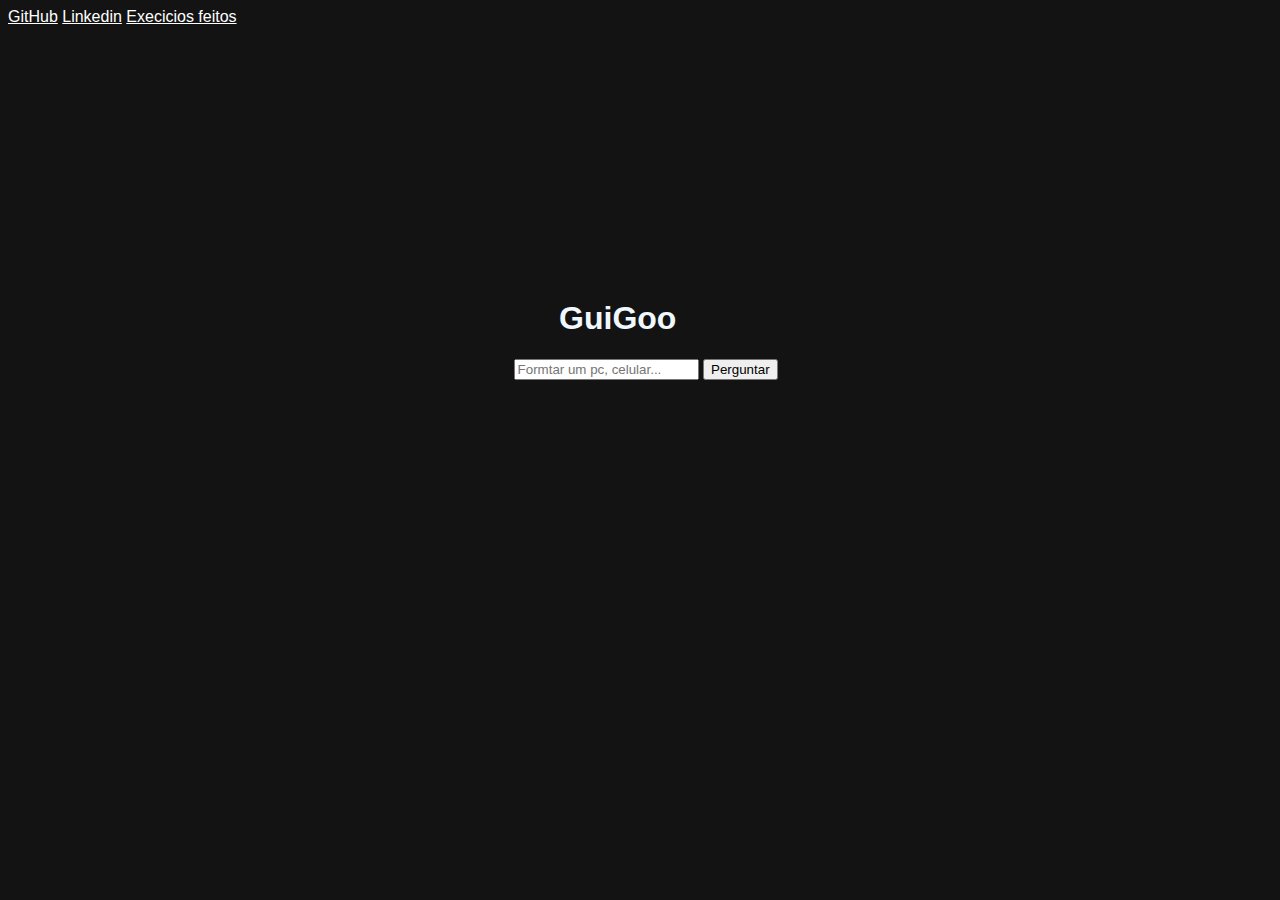
<file: aulaAnteriores/Index.html>
<!DOCTYPE html>
<html>

<head>
  <link rel="stylesheet" href="style.css">

  <title>JullStak 8 semanas</title>
</head>

<body>


  <section class="header">
    <a href="https://github.com/guilhermeforprojeto">GitHub</a>
    <a href="https://www.linkedin.com/in/guilhermesaantos/">Linkedin</a>
    <a href="execGeral.html">Execicios feitos</a>
  </section>
  <section class="context">
    <h1>GuiGoo</h1>
    <form action="https://www.google.com/search?" method="get" autocomplete="on">
      <input type="text" id="q" name="q" placeholder="Formtar um pc, celular..." required>
      <button>Perguntar</button>
    </form>
  </section>
</body>

</html>
</file>
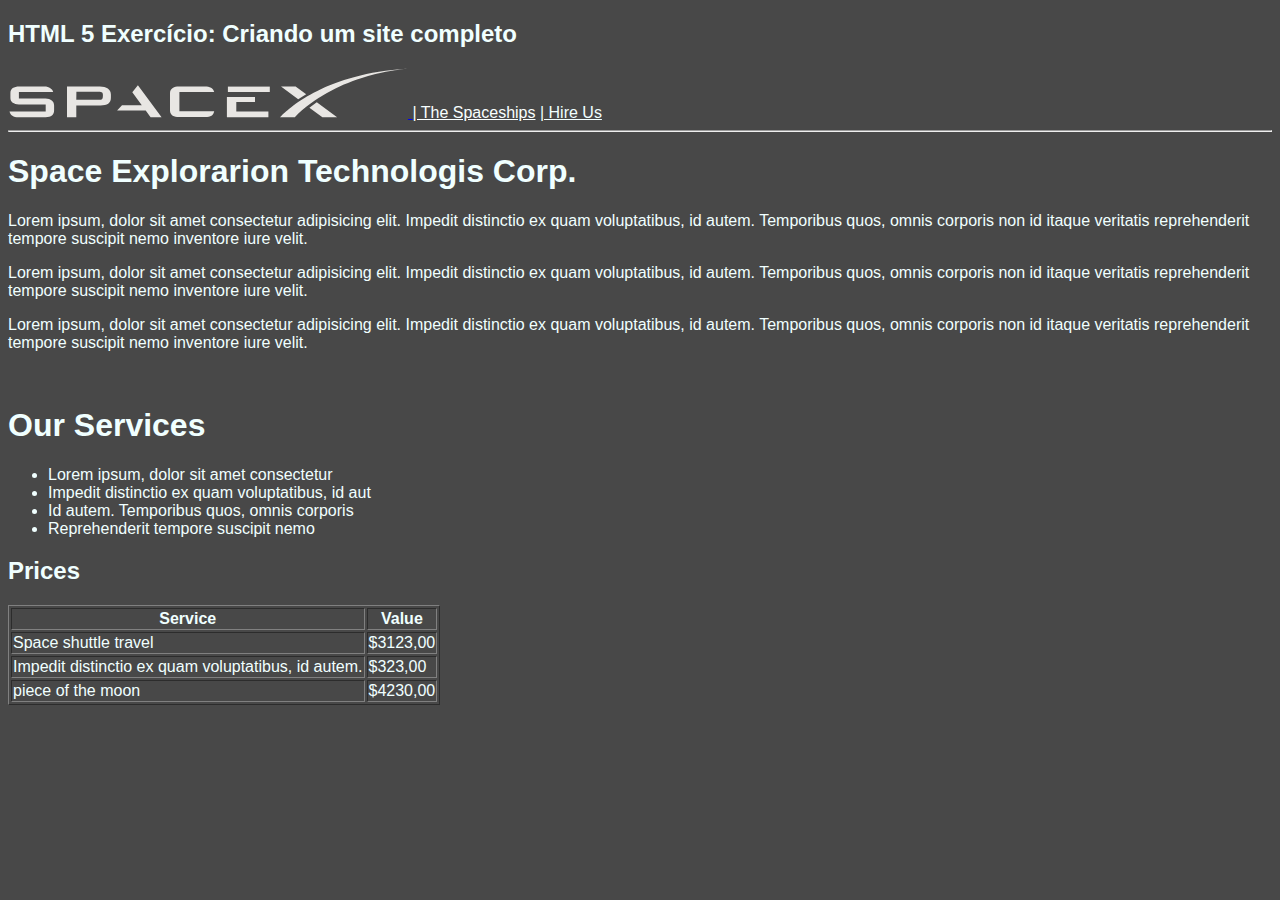
<file: execFinal.html>
<!DOCTYPE html>
<html lang="en">
<head>
  <meta charset="UTF-8">
  <meta http-equiv="X-UA-Compatible" content="IE=edge">
  <meta name="viewport" content="width=device-width, initial-scale=1.0">
  <title>Exec- Criando um site completo</title>
</head>
<body style="font-family: 'Gill Sans', 'Gill Sans MT', Calibri, 'Trebuchet MS', sans-serif; background-color: rgb(72, 72, 72); color: azure;" >
  
  <header>
      <h2>HTML 5 Exercício: Criando um site completo</h2></p>
      <nav> 
        <a href="execFinal.html">
        <img src="./SpaceXLogo.svg" alt="logo">
        </a>
        <a style="color: rgb(249, 255, 255);" href="/theSpaces.html">| The Spaceships</a>
        <a style="color: azure;" href="/hireUs.html">| Hire Us</a>
      </nav>
      <hr/>
  </header>
  <section>
    <section> 
      <h1><strong>Space Explorarion Technologis Corp.</strong></h1>
      <p>Lorem ipsum, dolor sit amet consectetur adipisicing elit. Impedit distinctio ex quam voluptatibus, id autem. Temporibus quos, omnis corporis non id itaque veritatis reprehenderit tempore suscipit nemo inventore iure velit.</p>
      <p>Lorem ipsum, dolor sit amet consectetur adipisicing elit. Impedit distinctio ex quam voluptatibus, id autem. Temporibus quos, omnis corporis non id itaque veritatis reprehenderit tempore suscipit nemo inventore iure velit.</p>
      <p>Lorem ipsum, dolor sit amet consectetur adipisicing elit. Impedit distinctio ex quam voluptatibus, id autem. Temporibus quos, omnis corporis non id itaque veritatis reprehenderit tempore suscipit nemo inventore iure velit.</p>
      </br>
    </section>
    <section>
      <h1>Our Services</h1>
      <ul>
        <li>Lorem ipsum, dolor sit amet consectetur</li>
        <li>Impedit distinctio ex quam voluptatibus, id aut</li>
        <li>Id autem. Temporibus quos, omnis corporis</li>
        <li>Reprehenderit tempore suscipit nemo</li>
      </ul></section>
    <section>
      <h2>Prices</h2>
        <table border="1" >
          <thead>
            <tr>
            <th>Service</th>
            <th>Value</th>
            </tr>
          </thead>
          <tbody>
            <td>Space shuttle travel</td>
            <td>$3123,00</td>
          </tbody> 
          <tbody>
            <td>Impedit distinctio ex quam voluptatibus, id autem. </td>
            <td>$323,00</td>
          </tbody>
          <tbody>
            <td>piece of the moon </td>
            <td>$4230,00</td>
          </tbody>
        </table>
    </section>
  </section>
  </body>
</html>
  </body>
</html>
</file>
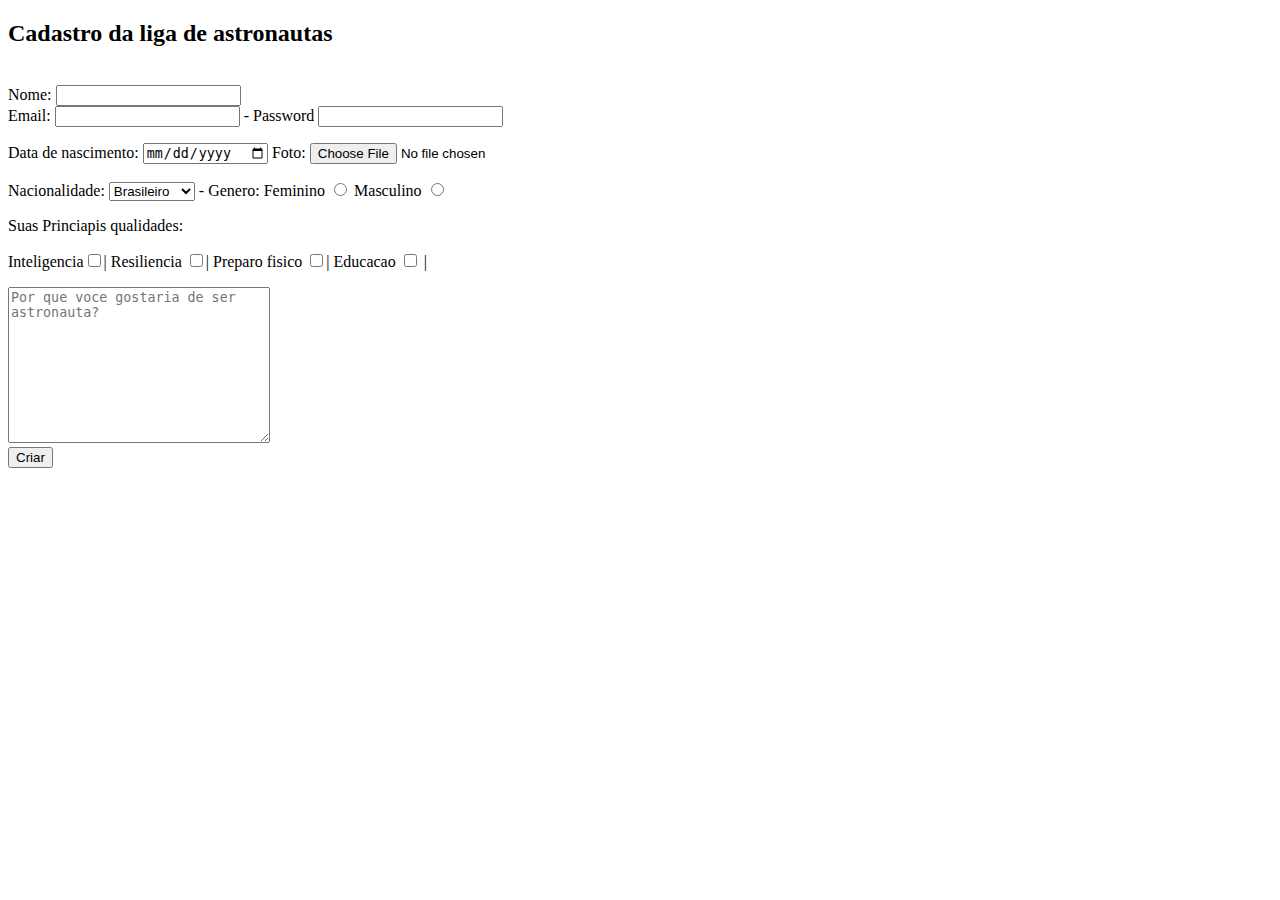
<file: forms.html>
<!DOCTYPE html>
<html lang="en">
<head>
  <meta charset="UTF-8">
  <meta http-equiv="X-UA-Compatible" content="IE=edge">
  <meta name="viewport" content="width=device-width, initial-scale=1.0">
  <title>Formulario</title>
</head>
<body>
  <h2>Cadastro da liga de astronautas</h2><br/>
  <label>Nome:</label>
  <input type="text" required>
  <br/>
  <label>Email:</label>
  <input type="email" required>
  <label>-</label>
  <label>Password</label>
  <input type="password" required>
  </p>
  <label>Data de nascimento:</label>
  <input type="date" required>
  <label>Foto:</label>
<input type="file" id="myfile" name="myfile">
</p>
<label>Nacionalidade: </label> 
<select name="nationality" id="nationality">
  <option>Brasileiro</option>
  <option>Americano</option>
  <option>Africano</option>
  <option>Russo</option>
</select> - 
Genero:
<label for="famale">Feminino</label>
<input name="gender" type="radio"id="famale" valeu="famale">
<label for="male">Masculino</label>
<input type="radio" id="male" value="male" name="gender" >
</p>
<label>Suas Princiapis qualidades: </label><p>
Inteligencia<input type="checkbox">| Resiliencia <input type="checkbox">| Preparo fisico <input type="checkbox">| Educacao <input type="checkbox"> |
</p>
<textarea name="descripition" id="descripition" placeholder="Por que voce gostaria de ser astronauta?" rows="10"  cols="30">
</textarea>
<div>
  <input type="submit" value="Criar">
</div>
</body>
</html>
</file>
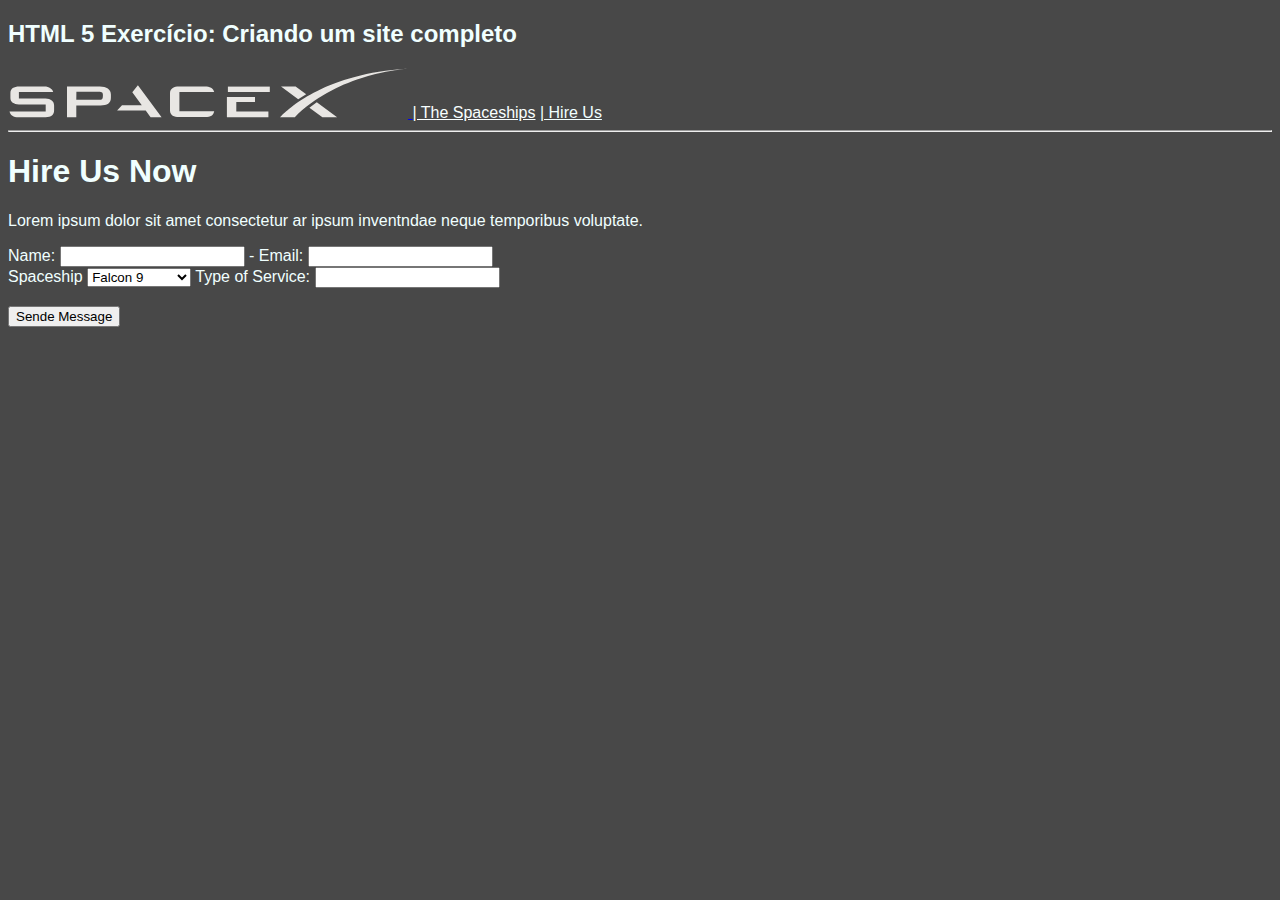
<file: hireUs.html>
<!DOCTYPE html>
<html lang="en">
<head>
  <meta charset="UTF-8">
  <meta http-equiv="X-UA-Compatible" content="IE=edge">
  <meta name="viewport" content="width=device-width, initial-scale=1.0">
  <title>Spacex</title>
</head>
<body style="font-family: 'Gill Sans', 'Gill Sans MT', Calibri, 'Trebuchet MS', sans-serif; background-color: rgb(72, 72, 72); color: azure;" >
  <header>
    <h2>HTML 5 Exercício: Criando um site completo</h2></p>
    <nav> 
      <a href="execFinal.html">
      <img src="./SpaceXLogo.svg" alt="logo">
      </a>
      <a style="color: rgb(249, 255, 255);" href="/theSpaces.html">| The Spaceships</a>
      <a style="color: azure;" href="/hireUs.html">| Hire Us</a>
    </nav>
    <hr/>
 </header>


 <section>
   <section>
  <h1>Hire Us Now</h1>
  <p>Lorem ipsum dolor sit amet consectetur ar ipsum inventndae neque temporibus voluptate.</p></section>
   <section>
     <form>
       <div>
         <label for="name">Name: </label>
         <input type="text" id="name" name="name"> -
         <label for="email">Email: </label>
         <input type="email" id="email" email="email">
       </div>
       <div>
         <label for="spaceship">Spaceship</label>
         <select name="spaceship" id="spaceship">
           <option value="falcon_9">Falcon 9</option>
           <option value="falcon_heavy">Falcon Heavy</option>
         </select>
         <label for="service">Type of Service: </label>
         <input type="search" name="service" id="service" list="services">
         <datalist id="services">
           <option value="1 amet consectetur"></option>
           <option value="2 amet consectetur"></option>
           <option value="3 amet consectetur"></option>
           <option value="4 amet consectetur"></option>
         </datalist>
       </div>
     </form>
   </section>
 </section>
 </body>
 <br>
  <input value="Sende Message" name="" type="button">
</body>
</html>
</file>
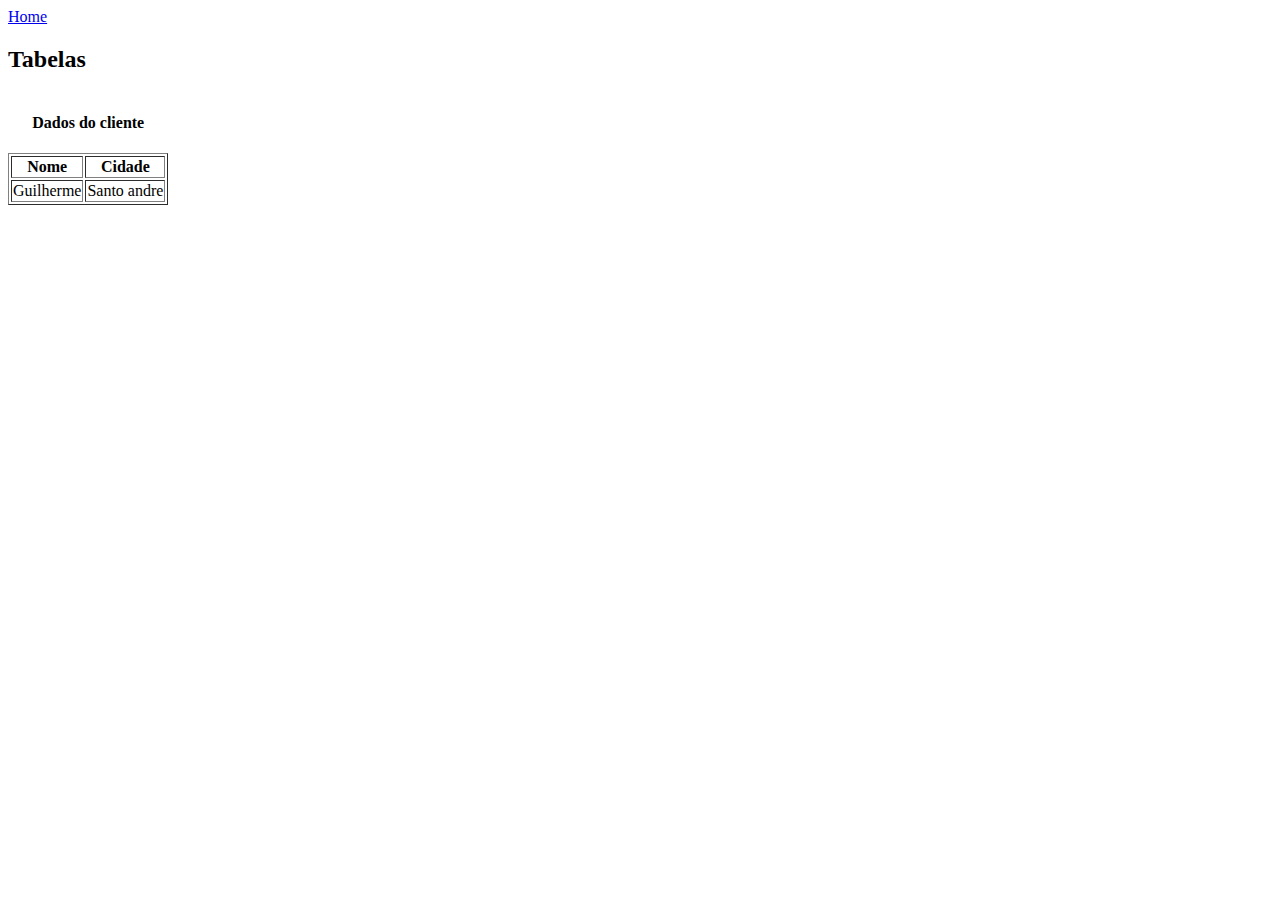
<file: table.html>
<!DOCTYPE html>
<html lang="en">
<head>
  <meta charset="UTF-8">
  <meta http-equiv="X-UA-Compatible" content="IE=edge">
  <meta name="viewport" content="width=device-width, initial-scale=1.0">
  <title>Tabbelas</title>
</head>
<body>
  <a href="Index.html">Home</a>
 <h2>Tabelas</h2>
 <table border="1">
   <caption>
     <h4>Dados do cliente</h4>
   </caption>
<thead>
  <tr>
    <th>Nome</th>
    <th>Cidade</th>
  </tr>
</thead>
  <tbody>
    <td>Guilherme</td>
    <td>Santo andre</td>
  </tbody>
</table>
</body>
</html>
</file>
<file: aulaAnteriores/style.css>
a {
  font-family: Verdana, Geneva, Tahoma, sans-serif;
  color: rgb(255, 255, 255);
}
body {
  font-family: Verdana, Geneva, Tahoma, sans-serif;
  background-color: rgb(20, 19, 19);
  background-size: cover;
  background-repeat: no-repeat;
}
.context {
  align-content: center;
  padding-top: 20%;
  padding-left: 40%;
}
h1{
  color: aliceblue;
  margin-left: 6%;
}
h2 {
  color: antiquewhite;
}
p {
  color: antiquewhite;
}
label {
  color: antiquewhite;
}
</file>
